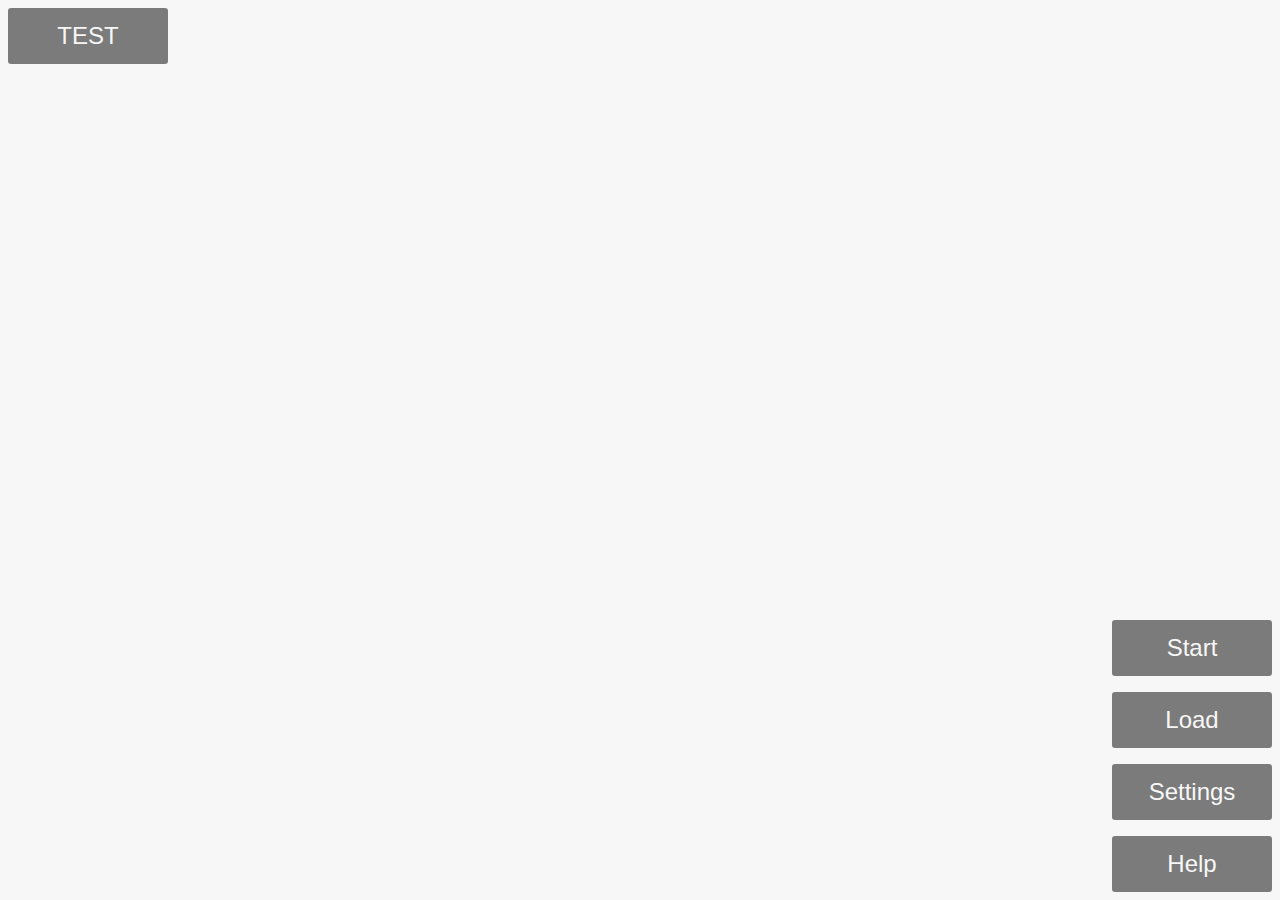
<file: component/index.html>
<!DOCTYPE html>

<html lang="en" itemscope itemtype="http://schema.org/WebPage"> <!--Change the lang property to your web"s language-->

	<head prefix="og: http://ogp.me/ns#">

		<title>Monogatari Visual Novel</title> <!--Up to 60-70 Characters. Optimal Format: Primary Keyword - Secondary Keyword | Brand Name-->

		<meta charset="UTF-8">
		<meta name="viewport" content="width=device-width, initial-scale=1, user-scalable=no, maximum-scale=1">
		<meta http-equiv="Content-Security-Policy" content="default-src 'self' https:; style-src 'self' 'unsafe-inline'; img-src 'self' data: https:; script-src 'self' 'unsafe-eval'">
		<meta name="description" content=""> <!--Page description. No longer than 155 characters.-->
		<meta name="keywords" content="">
		<meta name="author" content=""> <!--Name of the author.-->

		<!--Facebook Meta Tags-->
		<meta property="og:image" content="http://" /> <!--URL of Image to show-->
		<meta property="og:description" content="" /> <!--Page Description-->
		<meta property="og:site_name" content="" /> <!--The Name Here-->
		<meta property="og:url" content="http://" /> <!--The Web main URL-->
		<meta property="og:title" content="" /> <!--The Title Here-->

		<!--Google Meta Tags-->
		<meta itemprop="name" content=""> <!--The Name or Title Here-->
		<meta itemprop="description" content=""> <!--Page Description-->
		<meta itemprop="image" content="http://"> <!--URL of Image to show-->

		<!--Twitter Meta Tags - You"ll have to validate your website here: https://dev.twitter.com/docs/cards/validation/validator-->
		<meta name="twitter:card" content="summary_large_image"> <!--Content Card Type-->
		<meta name="twitter:domain" content=""> <!--Your web"s domain-->
		<meta name="twitter:site" content="@"> <!--@publisher-->
		<meta name="twitter:title" content=""> <!--Page Title-->
		<meta name="twitter:description" content=""> <!--Page description less than 200 characters-->
		<meta name="twitter:creator" content="@"> <!--@author-->
		<meta name="twitter:image:src" content="http://"> <!--URL of Image to show-->

		<!--Android Meta Tags-->
		<meta name="mobile-web-app-capable" content="yes">
		<link rel="icon" sizes="192x192" href="assets/icons/icon_192x192.png"> <!--192 x 192 Icon-->
		<link rel="icon" sizes="128x128" href="assets/icons/icon_128x128.png"> <!--128 x 128 Icon-->

		<!--Apple Meta Tags-->
		<meta name="apple-mobile-web-app-title" content=""> <!--App Title or Name-->
		<meta name="apple-mobile-web-app-capable" content="yes">
		<meta name="apple-mobile-web-app-status-bar-style" content="black-translucent"> <!--Styling for the iOS Status Bar-->
		<link rel="apple-touch-icon" href="assets/icons/icon_60x60.png"> <!--60 x 60 Icon-->
		<link rel="apple-touch-icon" sizes="76x76" href="assets/icons/icon_76x76.png"> <!--76 x 76 Icon-->
		<link rel="apple-touch-icon" sizes="120x120" href="assets/icons/icon_120x120.png"> <!--120 x 120 Icon-->
		<link rel="apple-touch-icon" sizes="152x152" href="assets/icons/icon_152x152.png"> <!--152 x 152 Icon-->
		<link rel="apple-touch-icon" sizes="152x152" href="assets/icons/icon_167x167.png"> <!--167 x 167 Icon-->
		<link rel="apple-touch-icon" sizes="152x152" href="assets/icons/icon_180x180.png"> <!--180 x 180 Icon-->

		<!--Microsoft Tags-->
		<meta name="msapplication-TileColor" content=""> <!--Color of the tile on Windows. In hexadecimal format-->
		<meta name="application-name" content="" /> <!-- App Title -->
		<meta name="msapplication-tooltip" content="" /> <!--Small text on hover-->
		<meta name="msapplication-starturl" content="http://" /> <!-- URL to start in -->
		<meta name="msapplication-square70x70logo" content="assets/icons/icon_70x70.png" /> <!--Image for Tile 70x70-->
		<meta name="msapplication-square150x150logo" content="assets/icons/icon_150x150.png" /> <!--Image for Tile 150x150-->
		<meta name="msapplication-wide310x150logo" content="assets/icons/icon_310x150.png" /> <!--Image for Tile 310x150-->
		<meta name="msapplication-square310x310logo" content="assets/icons/icon_310x310.png" /> <!--Image for Tile 310x310-->

		<!--<link rel="publisher" href=""> Publisher"s Google+ URL-->

		<meta name="theme-color" content=""><!--Theme color for browsers in hexadecimal format.-->

		<link rel="shortcut icon" href="favicon.ico" /> <!--Favicon. Good tool for creating one: http://xiconeditor.com/ Create all sizes.-->
		<!--<link rel="canonical" href=""> Canonical URL of your webpage-->

		<link rel="manifest" href="manifest.json">

		<!-- Third Party CSS Libraries -->

		<!-- Monogatari CSS Libraries -->
		<link rel="stylesheet" href="./engine/core/monogatari.css">
		<link rel="stylesheet" href="./style/main.css">

		<!-- Third Party JavaScript Libraries -->

		<!-- Monogatari JavaScript Libraries -->
		<script src="./engine/debug/debug.js"></script>
		<script src="./engine/core/monogatari.js"></script>
		<script src="./js/options.js"></script>
		<script src="./js/storage.js"></script>
		<script src="./js/script.js"></script>
		<script src="./js/main.js"></script>

	</head>

	<body>

		<!-- Fallback when JavaScript is not available -->
		<noscript>
			<div class="middle text--center">
				<h2>JavaScript Disabled or not Supported.</h2>
				<small>To play this game, please enable JavaScript executing or use a different browser.</small>
			</div>
		</noscript>

		<div id="monogatari">
			<visual-novel>
				<language-selection-screen></language-selection-screen>
				<loading-screen></loading-screen>
				<main-screen>
				        <cognitive-agent></cognitive-agent>
				  <main-menu></main-menu>
				</main-screen>
				<game-screen>
					<dialog-log></dialog-log>
					<text-box></text-box>
					<quick-menu></quick-menu>
				</game-screen>
				<gallery-screen></gallery-screen>
				<credits-screen></credits-screen>
				<load-screen></load-screen>
				<save-screen></save-screen>
				<settings-screen></settings-screen>
				<help-screen></help-screen>
			</visual-novel>
		</div>
	</body>

</html>
</file>
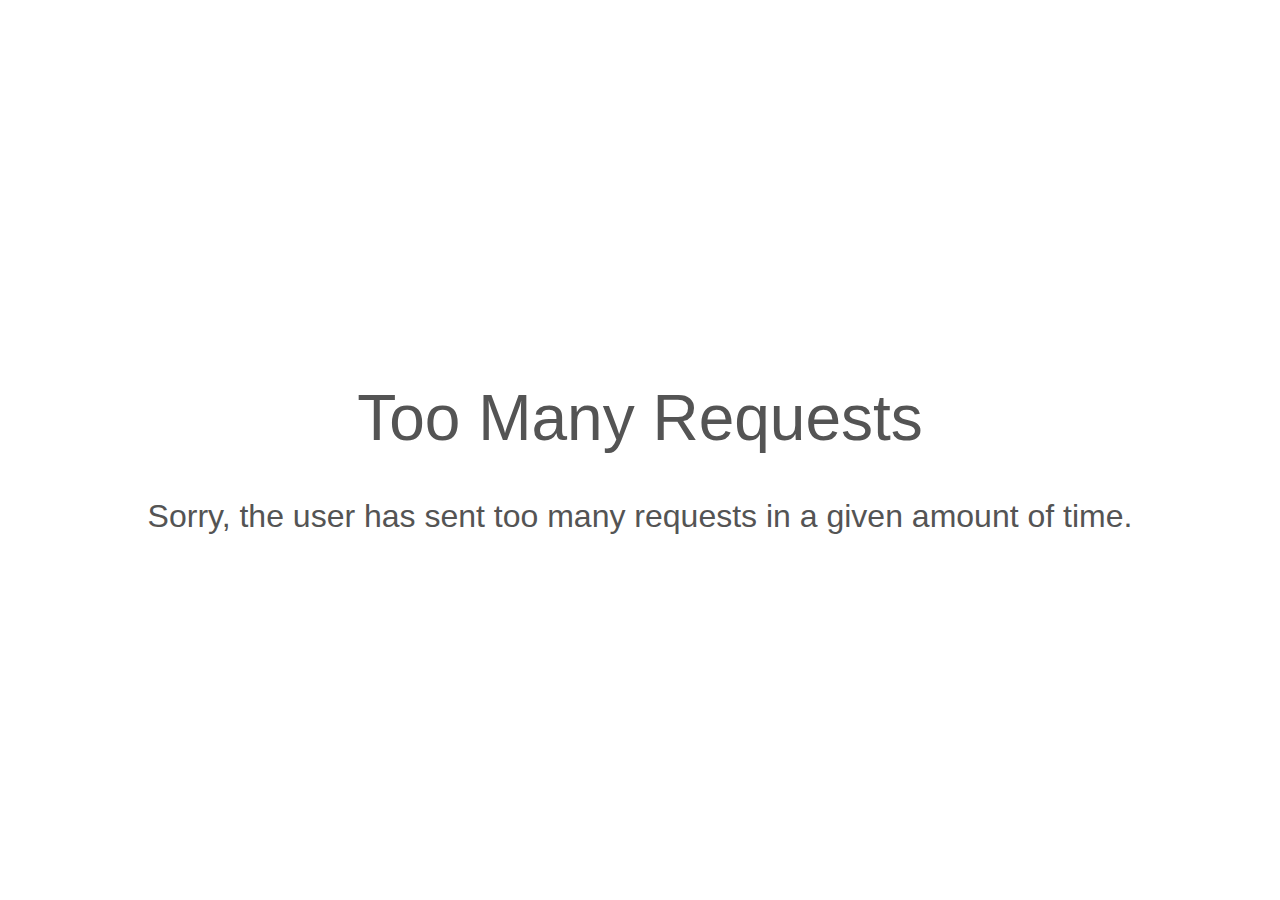
<file: component/engine/error/429.html>
<!DOCTYPE html>
<!--Aegis Framework | MIT License | http://www.aegisframework.com/ -->
<html lang="en">
	<head>
		<title>Bad Request</title>
		<meta charset="UTF-8">
		<meta name="viewport" content="width=device-width, initial-scale=1">
		<style>
		html,
		body {
			width: 100%;
			height: 100%;
		}

		body {
			text-align: center;
			color: rgb(84, 84, 84);
			margin: 0;
			display: flex;
			justify-content: center;
			align-items: center;
			font-family: -apple-system, BlinkMacSystemFont,
				"Segoe UI", "Roboto", "Oxygen",
				"Ubuntu", "Cantarell", "Open Sans", "Fira Sans",
				"Droid Sans", "Helvetica Neue", sans-serif;
		}

		h1,
		h2 {
			font-weight: lighter;
		}

		h1 {
			font-size: 4em;
		}

		h2 {
			font-size: 2em;
		}
		</style>
	</head>
	<body>
		<div>
			<h1>Too Many Requests</h1>
			<h2>Sorry, the user has sent too many requests in a given amount of time.</h2>
		</div>
	</body>
</html>
</file>
<file: component/style/main.css>
/**
 * =============================================================================
 * This is the file where all your styling should go in.
 * Instead of modifying the styles found in the monogatari.css file or others,
 * you should overwrite those styles in this file.
 *
 * The CSS selectors shown are not an extensive list but they are the most
 * common you might want to change. To find what other elements are available,
 * you can take a look at the monogatari.css file or use your browser's dev
 * tools to inspect the elements.
 * =============================================================================
**/

/**
 * ===========================
 * General Styling
 * ===========================
**/

/* General Style */
body {

}

/* Simple Button styles*/
button {

}

/* Simple Button Style on Hover */
button:hover {

}

/* General Styling for Menu Screens */
[data-screen] {

}

/**
 * ===========================
 * Main Menu Styling
 * ===========================
**/

/* Main Menu Styling */
[data-screen="main"] {

}

/* Main Menu Buttons Styling */
[data-screen="main"] button {

}

/**
 * ===========================
 * Save and Load Menus Styling
 * ===========================
**/

/* Slots Style */
[data-component="save-slot"] figure {

}

/* Slot's Image Style */
[data-component="save-slot"] img {

}

/* Slots Title Style */
[data-component="save-slot"] figcaption {

}

/* Slots Delete Button Style */
[data-component="save-slot"] button {

}

/**
 * ===========================
 * Game Elements Styling
 * ===========================
**/

/* Choice Buttons style */
[data-component="choice-container"] button {

}

/* Choice Button Style on Hover */
[data-component="choice-container"] button:hover {

}

/* Text Box styling */
[data-component="text-box"] {

}

/* Character Name Style */
[data-ui="who"] {

}

/* Style for Centered Text */
[data-component="centered-dialog"] {

}

/* Character Images Styles */
[data-screen="game"] [data-character] {

}

/* Other Images Styles */
[data-screen="game"] [data-image] {

}

/**
 * ===========================
 * Quick Menu Styling
 * ===========================
**/

/* These styles are applied to the Mobile version of the Quick Menu */

/* Quick Menu Style */
[data-component="quick-menu"] {

}

/* Quick Menu Buttons Style */
[data-component="quick-menu"] span {

}

/* Quick Menu Buttons Style on Hover */
[data-component="quick-menu"] span:hover {

}

/* Quick Menu Buttons Icon Style */
[data-component="quick-menu"] > span > .fa {

}

/**
 * ===========================
 * Range Styling
 * ===========================
**/

/* Use the background property to set a color for these */
input[type=range]:focus::-webkit-slider-runnable-track {

}

input[type=range]::-webkit-slider-runnable-track {

}

input[type=range]:focus::-ms-fill-upper {

}

input[type=range]:focus::-ms-fill-lower {

}

input[type=range]::-moz-range-track {

}

input[type=range]::-ms-fill-lower {

}

input[type=range]::-ms-fill-upper {

}

/** Medium Screens, Phablets (601px) **/
@media screen and (min-width: 37.56255em) {
	/* Styles for the desktop version of the Quick Menu */

	/* Quick Menu Style */
	[data-component="quick-menu"] {

	}

	/* Quick Menu Buttons Style */
	[data-component="quick-menu"] span {

	}

	/* Quick Menu Buttons Style on Hover */
	[data-component="quick-menu"] span:hover {

	}
}

/** Medium Devices, Tablets (992px)**/
@media screen and (min-width: 62em) {

}

/** HD Screen, Large Devices, Wide Screens, Desktop (1200px) **/
@media screen and (min-width: 75em) {

}

/** Full HD Screen, Large Devices, Wide Screens, Large Desktops (1920px) **/
@media screen and (min-width: 120em) {

}

/** Retina Screen , Large Devices, Wide Screens(2560px) **/
@media screen and (min-width: 160em) {

}

/** 4k Screens, Large Devices, Wide Screens (3840px) **/
@media screen and (min-width: 240em) {

}

/** 5k Screens, Large Devices, Wide Screens (5000px) **/
@media screen and (min-width: 312.5em) {

}

/** 8k Screens, Large Devices, Wide Screens (8000px) **/
@media screen and (min-width: 500em) {

}
</file>
